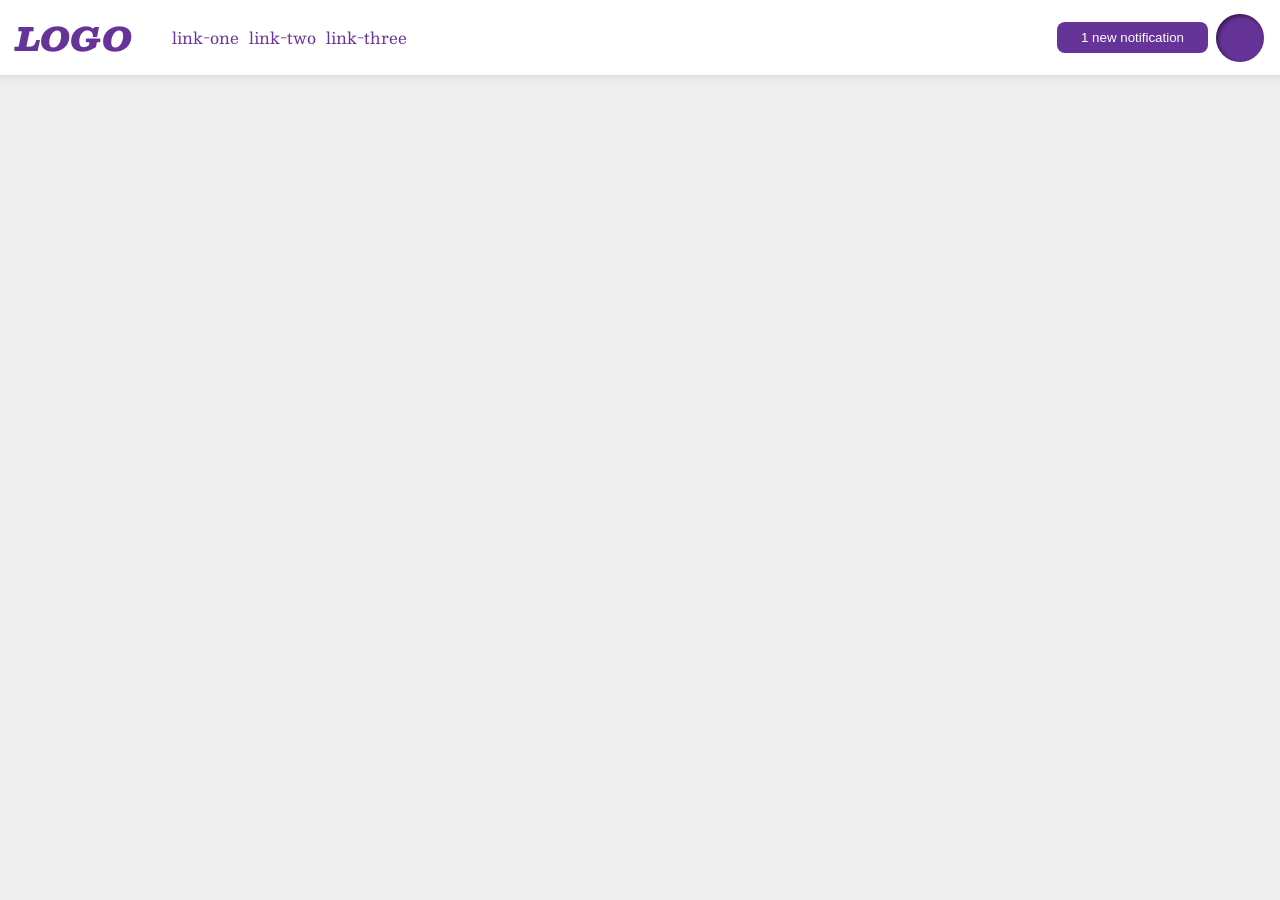
<file: flex/03-flex-header-2/index.html>
<!DOCTYPE html>
<html lang="en">
  <head>
    <meta charset="UTF-8">
    <meta http-equiv="X-UA-Compatible" content="IE=edge">
    <meta name="viewport" content="width=device-width, initial-scale=1.0">
    <title>Flex Header 2</title>
    <link rel="stylesheet" href="style.css">
  </head>
  <body>
    <div class="header">
      <div class="left">
        <div class="logo">
          LOGO
        </div>
        <ul class="links">
          <li><a href="https://google.com">link-one</a></li>
          <li><a href="https://google.com">link-two</a></li>
          <li><a href="https://google.com">link-three</a></li>
        </ul>
      </div>
      <div class="right">
        <button class="notifications">
          1 new notification
        </button>
        <div class="profile-image"></div>
      </div>
    </div>
  </body>
</html>
</file>
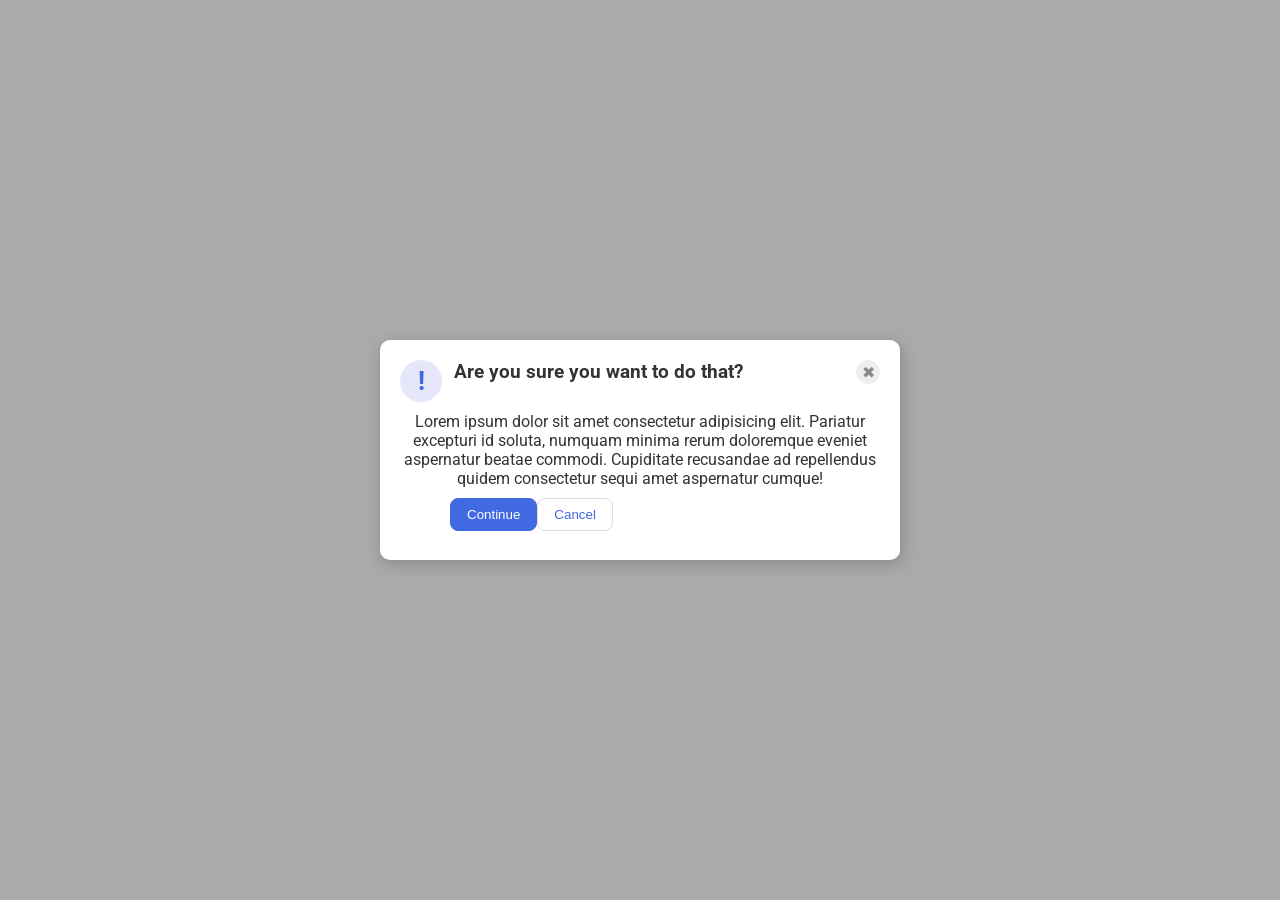
<file: flex/05-flex-modal/index.html>
<!DOCTYPE html>
<html lang="en">
  <head>
    <meta charset="UTF-8">
    <meta http-equiv="X-UA-Compatible" content="IE=edge">
    <meta name="viewport" content="width=device-width, initial-scale=1.0">
    <link rel="stylesheet" href="style.css">
    <title>Modal</title>
  </head>
  <body>
    <div class="modal">
      <div class="head">
        <div class="icon">!</div>
        <div class="header">Are you sure you want to do that?</div>
        <button class="close-button">✖</button>
      </div>
      <div class="warning">
        <div class="text">Lorem ipsum dolor sit amet consectetur adipisicing elit. Pariatur excepturi id soluta, numquam minima rerum doloremque eveniet aspernatur beatae commodi. Cupiditate recusandae ad repellendus quidem consectetur sequi amet aspernatur cumque!</div>
      </div>  
      <div class="action">
        <button class="continue">Continue</button>
        <button class="cancel">Cancel</button>
      </div>
    </div>
  </body>
</html>
</file>
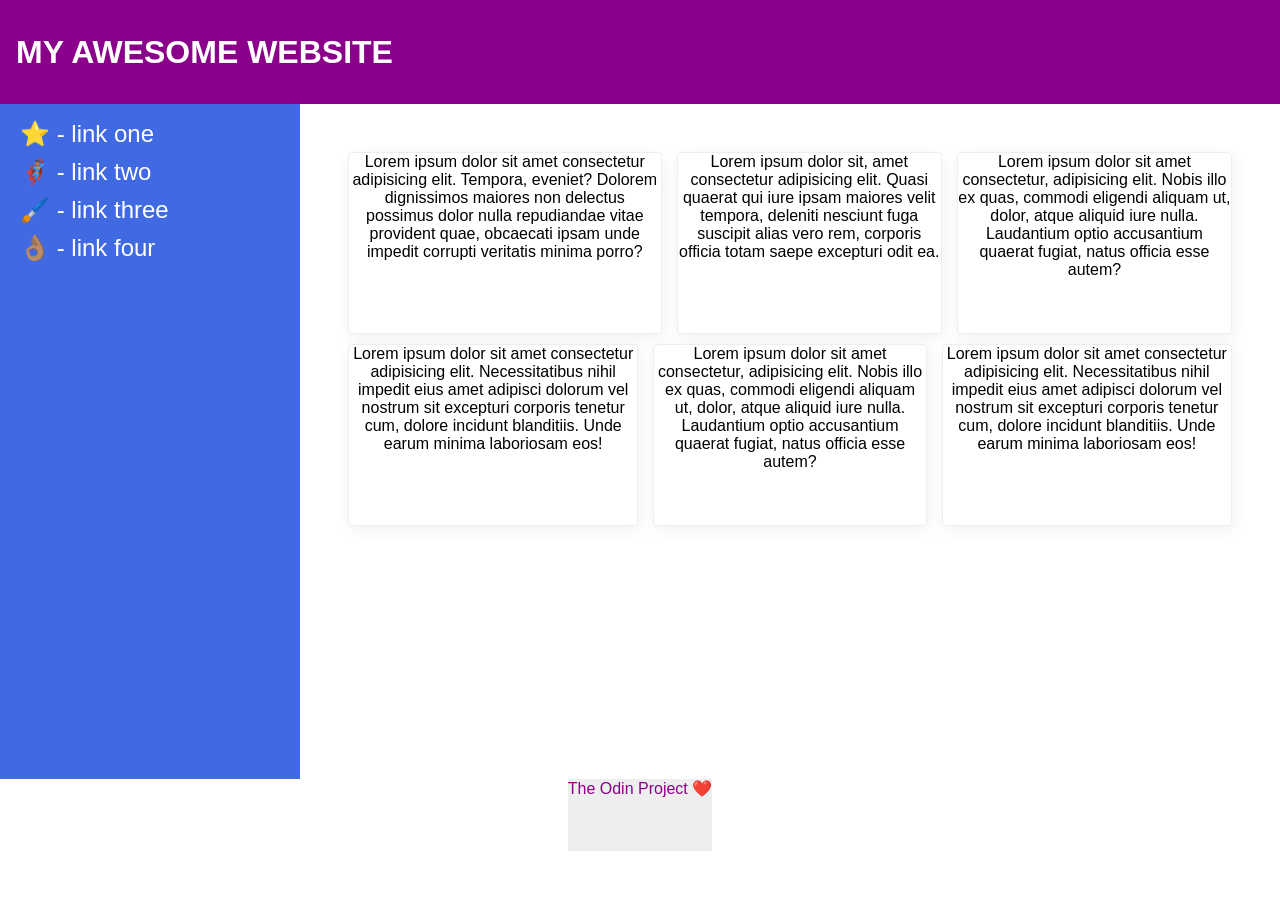
<file: flex/07-flex-layout-2/index.html>
<!DOCTYPE html>
<html lang="en">
  <head>
    <meta charset="UTF-8">
    <meta http-equiv="X-UA-Compatible" content="IE=edge">
    <meta name="viewport" content="width=device-width, initial-scale=1.0">
    <title>The Holy Grail</title>
    <link rel="stylesheet" href="style.css">
  </head>
  <body>
    <div class="container">
      <div class="top">
        <div class="header">
          MY AWESOME WEBSITE
        </div>
      </div>
      <div class="middle">
        <div class="sidebar">
          <ul>
            <li><a href="#">⭐ - link one</a></li>
            <li><a href="#">🦸🏽‍♂️ - link two</a></li>
            <li><a href="#">🖌️ - link three</a></li>
            <li><a href="#">👌🏽 - link four</a></li>
          </ul>
        </div>
        <div class="cards">
          <div class="row-1">
            <div class="card">Lorem ipsum dolor sit amet consectetur adipisicing elit. Tempora, eveniet? Dolorem dignissimos maiores non delectus possimus dolor nulla repudiandae vitae provident quae, obcaecati ipsam unde impedit corrupti veritatis minima porro?</div>
            <div class="card">Lorem ipsum dolor sit, amet consectetur adipisicing elit. Quasi quaerat qui iure ipsam maiores velit tempora, deleniti nesciunt fuga suscipit alias vero rem, corporis officia totam saepe excepturi odit ea.</div>
            <div class="card">Lorem ipsum dolor sit amet consectetur, adipisicing elit. Nobis illo ex quas, commodi eligendi aliquam ut, dolor, atque aliquid iure nulla. Laudantium optio accusantium quaerat fugiat, natus officia esse autem?</div>
          </div>
          <div class="row-2">
            <div class="card">Lorem ipsum dolor sit amet consectetur adipisicing elit. Necessitatibus nihil impedit eius amet adipisci dolorum vel nostrum sit excepturi corporis tenetur cum, dolore incidunt blanditiis. Unde earum minima laboriosam eos!</div>
            <div class="card">Lorem ipsum dolor sit amet consectetur, adipisicing elit. Nobis illo ex quas, commodi eligendi aliquam ut, dolor, atque aliquid iure nulla. Laudantium optio accusantium quaerat fugiat, natus officia esse autem?</div>
            <div class="card">Lorem ipsum dolor sit amet consectetur adipisicing elit. Necessitatibus nihil impedit eius amet adipisci dolorum vel nostrum sit excepturi corporis tenetur cum, dolore incidunt blanditiis. Unde earum minima laboriosam eos!</div>
          </div>
        </div>
      </div>
      <div class="bottom">
        <div class="footer">
          The Odin Project ❤️
        </div>
      </div>
    </div>
    
    
  </body>
</html>
</file>
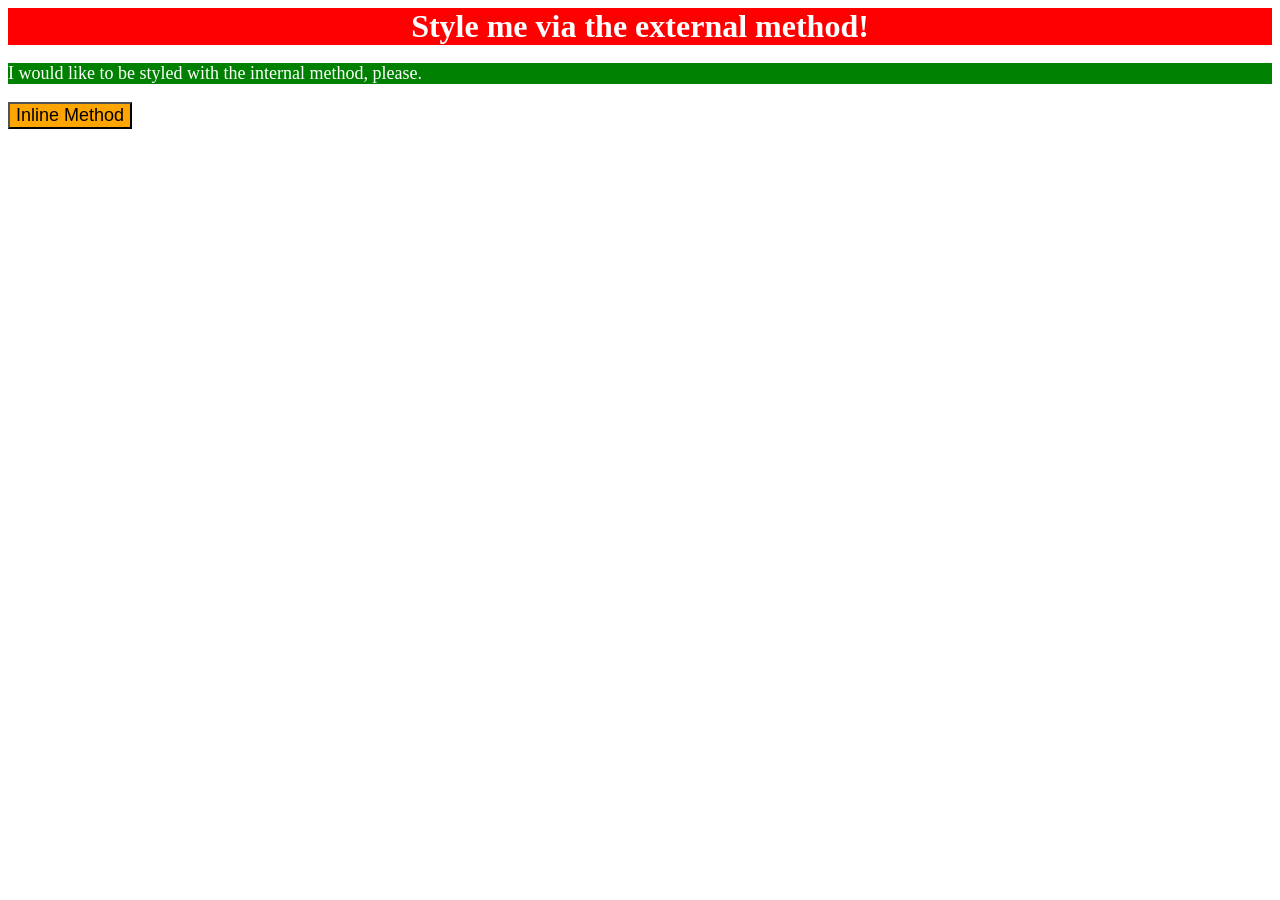
<file: foundations/01-css-methods/index.html>
<!DOCTYPE html>
<html lang="en">
  <head>
    <meta charset="UTF-8">
    <meta http-equiv="X-UA-Compatible" content="IE=edge">
    <meta name="viewport" content="width=device-width, initial-scale=1.0">
    <title>Methods for Adding CSS</title>
    <link rel="stylesheet" href="./css/styles.css">
    <style>
      p {
        background-color: green;
        color: white;
        font-size: 18px;
      }
    </style>
  </head>
  <body>
    <div>Style me via the external method!</div>
    <p>I would like to be styled with the internal method, please.</p>
    <button style="background-color: orange; font-size: 18px;">Inline Method</button>
  </body>
</html>
</file>
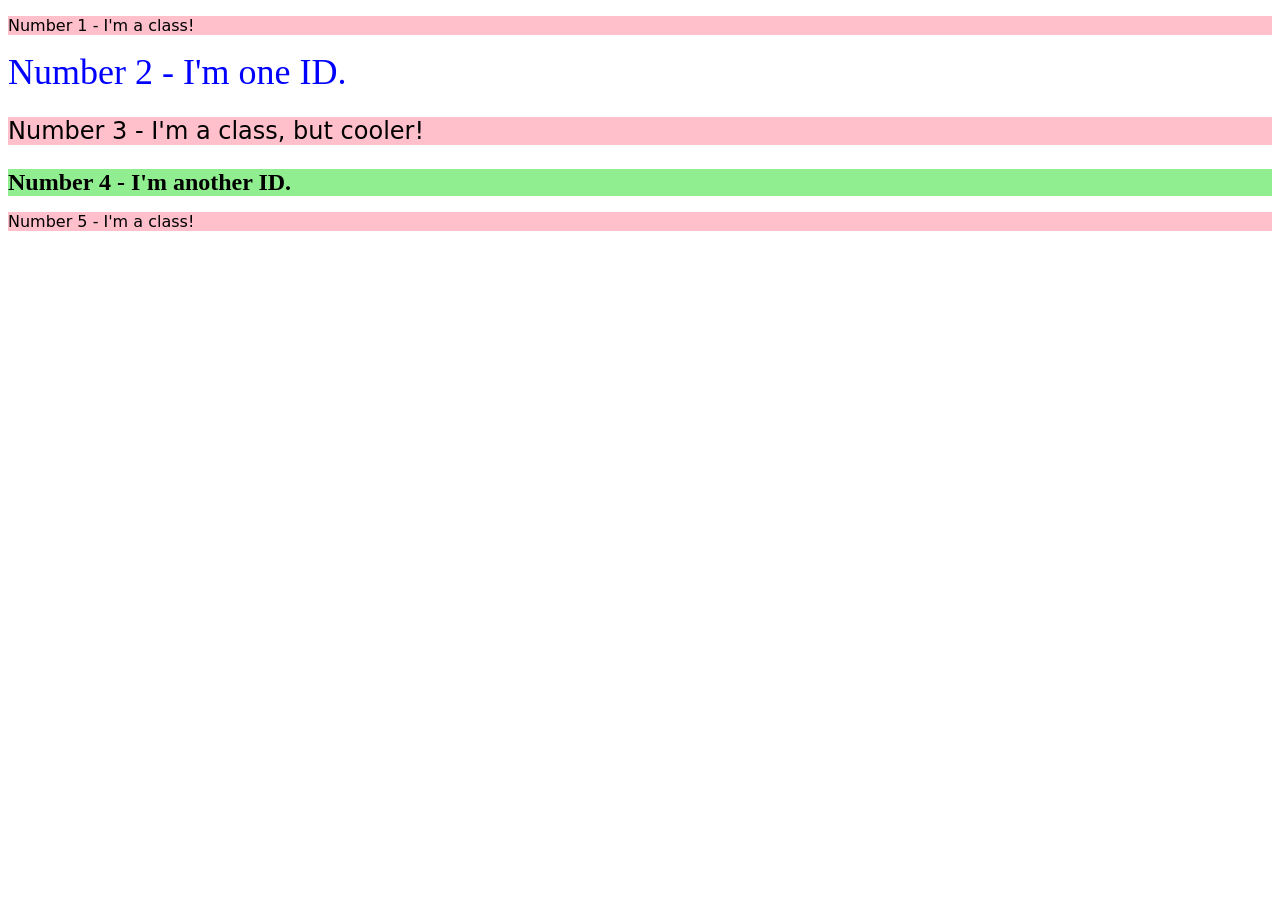
<file: foundations/02-class-id-selectors/index.html>
<!DOCTYPE html>
<html lang="en">
  <head>
    <meta charset="UTF-8">
    <meta http-equiv="X-UA-Compatible" content="IE=edge">
    <meta name="viewport" content="width=device-width, initial-scale=1.0">
    <title>Class and ID Selectors</title>
    <link rel="stylesheet" href="style.css">
  </head>
  <body>
    <p class="odd">Number 1 - I'm a class!</p>
    <div id="second">Number 2 - I'm one ID.</div>
    <p class="odd third">Number 3 - I'm a class, but cooler!</p>
    <div id="fourth">Number 4 - I'm another ID.</div>
    <p class="odd">Number 5 - I'm a class!</p>
  </body>
</html>
</file>
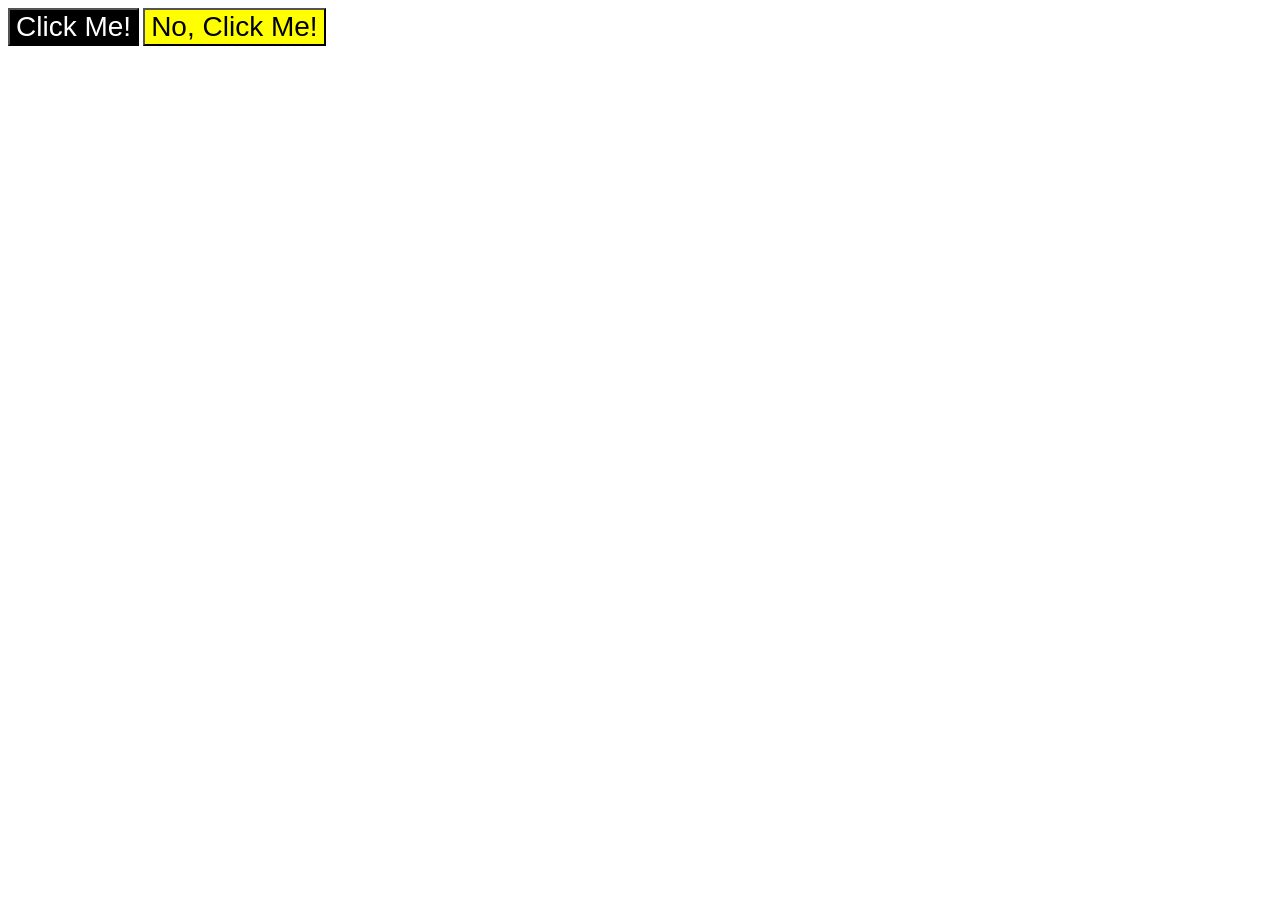
<file: foundations/03-grouping-selectors/index.html>
<!DOCTYPE html>
<html lang="en">
  <head>
    <meta charset="UTF-8">
    <meta http-equiv="X-UA-Compatible" content="IE=edge">
    <meta name="viewport" content="width=device-width, initial-scale=1.0">
    <title>Grouping Selectors</title>
    <link rel="stylesheet" href="style.css">
  </head>
  <body>
    <button class="first black">Click Me!</button>
    <button class="second yellow">No, Click Me!</button>
  </body>
</html>
</file>
<file: flex/03-flex-header-2/style.css>
/* this is some magical font-importing.  
you'll learn about it later. */
@import url('https://fonts.googleapis.com/css2?family=Besley:ital,wght@0,400;1,900&display=swap');

body {
  margin: 0;
  background: #eee;
  font-family: Besley, serif;
}

.header {
  background: white;
  border-bottom: 1px solid #ddd;
  box-shadow: 0 0 8px rgba(0,0,0,.1);
  display: flex;
  justify-content: space-between;
}

.left {
  margin: 8px ;
  display: flex;
  align-items: center;
}

.left .links {
  display: flex;
  gap: 10px;
}

.right {
  display: flex;
  align-items: center;
  margin: 8px;
  gap: 8px;
}

.profile-image {
  background: rebeccapurple;
  box-shadow: inset 2px 2px 4px rgba(0,0,0,.5);
  border-radius: 50%;
  width: 48px;
  height: 48px;
  margin-right: 8px;
}

.logo {
  color: rebeccapurple;
  font-size: 32px;
  font-weight: 900;
  font-style: italic;
  margin-left: 8px;
}

button {
  border: none;
  border-radius: 8px;
  background: rebeccapurple;
  color: white;
  padding: 8px 24px;
}

a {
  /* this removes the line under our links */
  text-decoration: none;
  color: rebeccapurple;
}

ul {
  list-style-type: none;
}
</file>
<file: flex/05-flex-modal/style.css>
@import url('https://fonts.googleapis.com/css2?family=Roboto:wght@400;700&display=swap');

html, body {
  height: 100%;
}

body {
  font-family: Roboto, sans-serif;
  margin: 0;
  background: #aaa;
  color: #333;
  /* I'll give you this one for free lol */
  display: flex;
  align-items: center;
  justify-content: center;
}

.modal {
  background: white;
  width: 480px;
  border-radius: 10px;
  box-shadow: 2px 4px 16px rgba(0,0,0,.2);
  display: flex;
  flex-direction: column;
  padding: 20px;
  height: 180px;
}

.icon {
  color: royalblue;
  font-size: 26px;
  font-weight: 700;
  background: lavender;
  width: 42px;
  height: 42px;
  border-radius: 50%;
  display: flex;
  align-items: center;
  justify-content: center;
}

.close-button {
  background: #eee;
  border-radius: 50%;
  color: #888;
  font-weight: 400;
  font-size: 16px;
  height: 24px;
  width: 24px;
  display: flex;
  align-items: center;
  justify-content: center;
  border: 1px solid #eee;
  padding: 0;
}

button {
  cursor: pointer;
  padding: 8px 16px;
  border-radius: 8px;
}

button.continue {
  background: royalblue;
  border: 1px solid royalblue;
  color: white;
}

button.cancel {
  background: white;
  border: 1px solid #ddd;
  color: royalblue;
}

.modal .head {
  display: flex;
  justify-content: space-between;
  
  gap: 12px;
}

.modal .head .header {
  font-weight: bolder;
  font-size: larger ;
  margin-right: auto;
}

.modal .warning {
  text-align: center;
  /* text-wrap: wrap; */
  margin-bottom: 10px;
  margin-top: 10px;
}

.modal .action {
  display: flex;
  justify-content: flex-start;
  align-items: center;
  margin-left: 50px;
}
</file>
<file: flex/07-flex-layout-2/style.css>
body {
  font-family: -apple-system, BlinkMacSystemFont, 'Segoe UI', Roboto, Oxygen, Ubuntu, Cantarell, 'Open Sans', 'Helvetica Neue', sans-serif;
  margin: 0;
  min-height: 100vh;
}

a {
  text-decoration: none;
  color: white;
}

li {
  list-style: none;
  font-size: 24px;
}

.header {
  height: 72px;
  background: darkmagenta;
  color: white;
  display: flex;
  align-items: center;
  font-size: 32px;
  font-weight: 900;
  padding: 16px;
}
.footer {
  height: 72px;
  background: #eee;
  color: darkmagenta;
}

.sidebar {
  width: 300px;
  background: royalblue;
  box-sizing: border-box;
  display: flex;
  flex-shrink: 0;
  
}

.card {
  border: 1px solid #eee;
  box-shadow: 2px 4px 16px rgba(0,0,0,.06);
  border-radius: 4px;
  height: 180px;
  text-wrap: wrap;
  text-align: center;
}

.container {
  display: flex;
  flex-direction: column;
}

.container .middle {
  display: flex;
  height: 75vh;
}

.container .middle .sidebar ul {
  display: flex;
  flex-direction: column;
  margin-left: -20px;
  gap: 10px;
}

.cards {
  display: flex;
  flex-direction: column;
  padding: 48px;
  gap: 10px;
}

.cards .row-1 {
  display: flex;
  gap: 15px;
}

.cards .row-2 {
  display: flex;
  gap: 15px;
}

.bottom {
  display: flex;
  justify-content: center;
}
</file>
<file: foundations/01-css-methods/css/styles.css>
div {
    background-color: red;
    color: white;
    font-size: 32px;
    font-weight: bold;
    text-align: center;
}
</file>
<file: foundations/02-class-id-selectors/style.css>
.odd {
    background-color: pink;
    font-family: Verdana, 'DeJavu Sans', sans-serif;
}

#second {
    color: blue;
    font-size: 36px;
}

.third {
    font-size: 24px;
}

#fourth {
    background-color: lightgreen;
    font-size: 24px;
    font-weight: bold;
}
</file>
<file: foundations/03-grouping-selectors/style.css>
.first,
.second {
    font-size: 28px;
    font-family: Helvetica, 'Times New Roman', sans serif;
}

.black {
    background-color: black;
    color: white;
}

.yellow {
    background-color: yellow;
}
</file>
